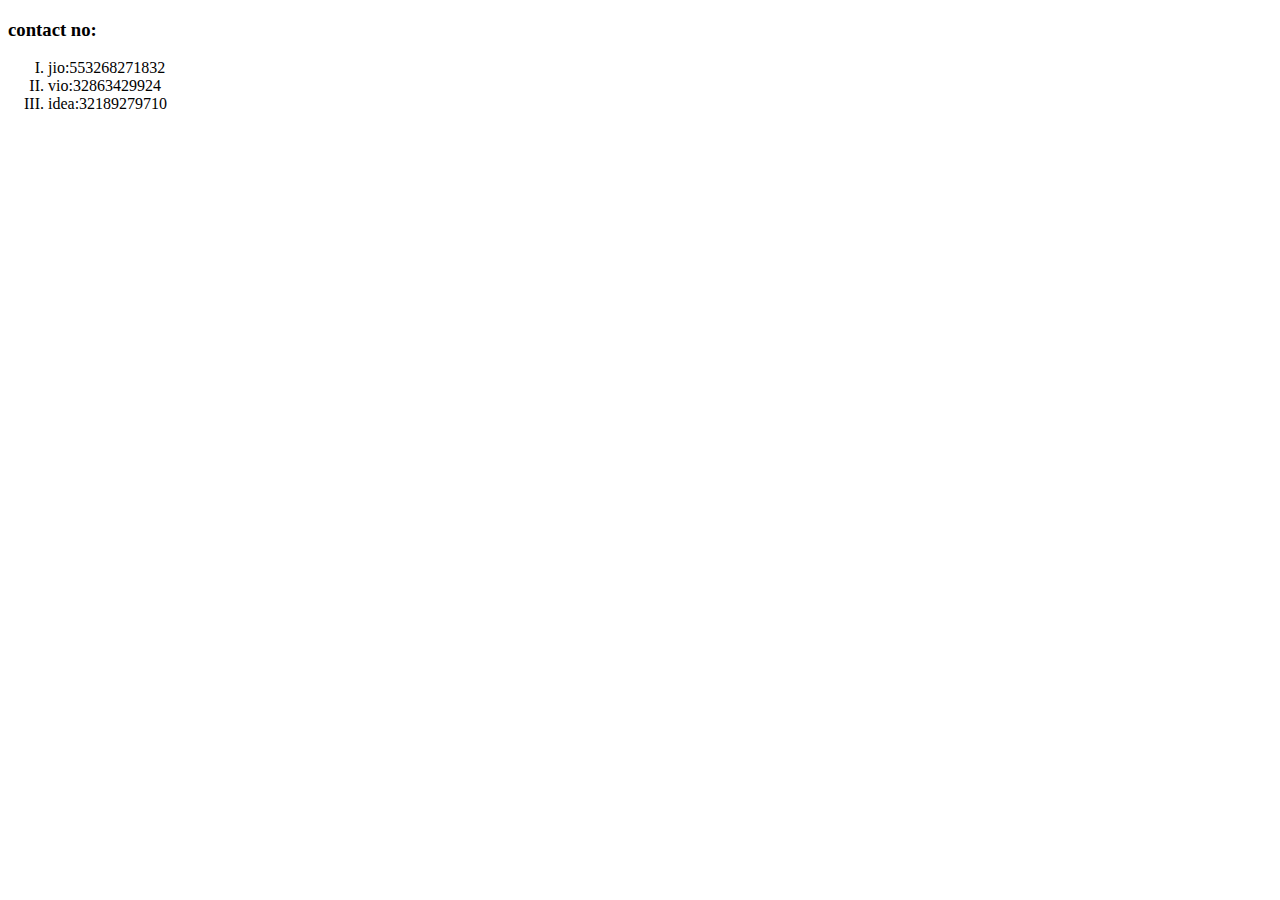
<file: cantact.html>
<!DOCTYPE html>
<html><!DOCTYPE html>
<html lang="en">
<head>
    <meta charset="UTF-8">
    <meta http-equiv="X-UA-Compatible" content="IE=edge">
    <meta name="viewport" content="width=device-width, initial-scale=1.0">
    <title>contact details</title>
</head>
<body>
    <h3>contact no:</h3>
    <ol type="I">
        <li>jio:553268271832</li>
        <li>vio:32863429924</li>
        <li>idea:32189279710</li>
    </ol>
</body>

</html>
</file>
